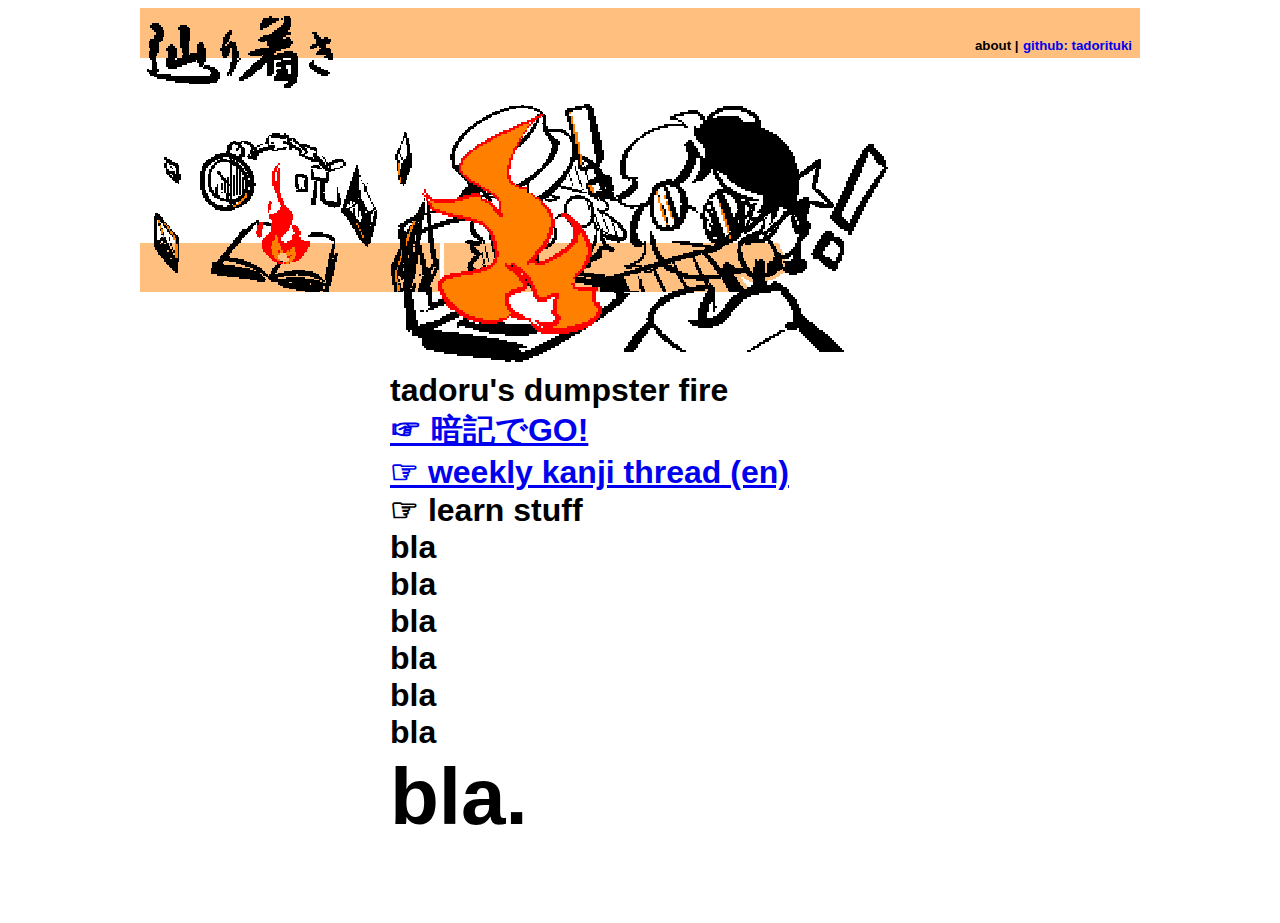
<file: index.html>
<!DOCTYPE html>
<html lang="en-US">
 
<head>
    <meta charset="UTF-8">
    <meta name="viewport" content="width=device-width, initial-scale=1">
    <title>tadoru's dumpster fire</title>
    <link rel="icon" href="./images/faviconnew.svg">
    <link rel="stylesheet" href="style.css">
</head>
 
<body>
    <div class="theme">
        <div class="top">
            <a id="home_image" href="index.html">
                <img src="./images/new.svg" height="87.75" width="200"/>
            </a>
            <div id="links">
                <h5 align="right">about |</h5>
                <a href="https://github.com/tadorituki" target="_blank" rel="noopener noreferrer">
                    <h5 align="right">github: tadorituki</h5>
                </a>
            </div>
            <div class="navbar">
                <div id="blank"></div>
                <img id="bottom_fire_right" src="./images/withbg3.svg" height="192" width="300"/>
                <img id="bottom_fire_left" src="./images/withbg4.svg" height="192" width="450"/>

            </div>
        </div>

        <div class="content">
            <script src="script.js"></script>
            <br />
            <br />
            <div>
                <img src="./images/fire2.svg" />
                <img src="./images/minus2.svg" hidden />
                <img src="./images/minus3.svg" hidden />
                <img src="./images/minus2.svg" hidden />
                <img src="./images/fire2.svg" hidden />
                <img src="./images/plus2.svg" hidden />
                <img src="./images/plus3.svg" hidden />
                <img src="./images/plus2.svg" hidden />
            </div>
            <h1 style="margin: auto;">tadoru's dumpster fire</h1>
            <a href="./projects/ankihater/index.html">
                <h1 style="margin: auto;">☞ 暗記でGO!</h1>
            </a>
            <a href="./projects/weeklykanji/index.html">
                <h1 style="margin: auto;">☞ weekly kanji thread (en)</h1>
            </a>
            <h1 style="margin: auto;">☞ learn stuff</h1>
            <h1 style="margin: auto;">bla</h1>
            <h1 style="margin: auto;">bla</h1>
            <h1 style="margin: auto;">bla</h1>
            <h1 style="margin: auto;">bla</h1>
            <h1 style="margin: auto;">bla</h1>
            <h1 style="margin: auto;">bla</h1>
            <h1 style="margin: auto; font-size: 80px;">bla.</h1>
            <br />
            <br />
            <br />
            <br />            

        </div>

        
        
    </div>
</body>
 
</html>
</file>
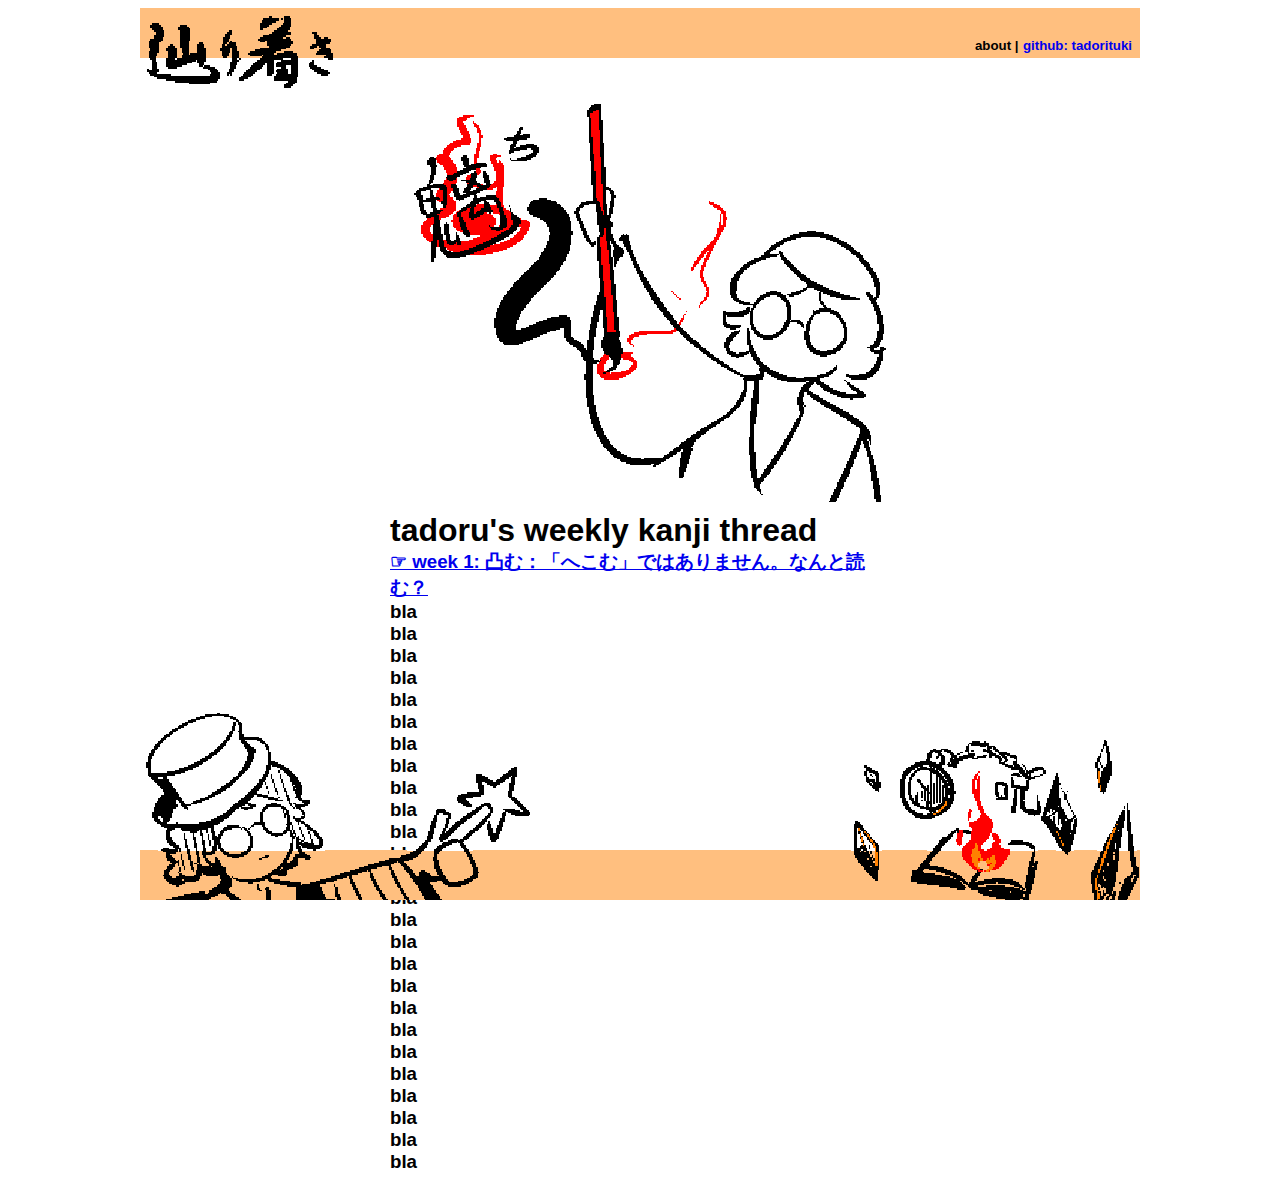
<file: projects/weeklykanji/index.html>
<!DOCTYPE html>
<html lang="en-US">
 
<head>
    <meta charset="UTF-8">
    <meta name="viewport" content="width=device-width, initial-scale=1">
    <title>tadoru's dumpster fire</title>
    <link rel="icon" href="../../images/faviconnew.svg">
    <link rel="stylesheet" href="style.css">
</head>
 
<body>
    <div class="theme">
        <div class="top">
            <a id="home_image" href="../../index.html">
                <img src="../../images/new.svg" height="87.75" width="200"/>
            </a>
            <div id="links">
                <h5 align="right">about |</h5>
                <a href="https://github.com/tadorituki" target="_blank" rel="noopener noreferrer">
                    <h5 align="right">github: tadorituki</h5>
                </a>
            </div>
            <div class="navbar">
                <div id="blank"></div>
                <img id="bottom_fire_right" src="../../images/withbg3.svg" height="192" width="300"/>
                <img id="bottom_fire_left" src="../../images/withbg4.svg" height="192" width="450"/>

            </div>
        </div>

        <div class="content">
            <script src="script.js"></script>
            <br />
            <br />
            <div>
                <img src="../../images/kanzi1.svg" />
                <img src="../../images/kanzi2.svg" hidden />
                <img src="../../images/kanzi3.svg" hidden />
                <img src="../../images/kanzi4.svg" hidden />
                <img src="../../images/kanzi0.svg" hidden />

            </div>
            
            <h1 style="margin: auto;">tadoru's weekly kanji thread</h1>
            
            <a href="https://www.google.com/search?q=%E5%87%B8%E3%82%80">
                <h3 style="margin: auto;">☞ week 1: 凸む：「へこむ」ではありません。なんと読む？</h3>
            </a>
            <h3 style="margin: auto;">bla</h3>
            <h3 style="margin: auto;">bla</h3>
            <h3 style="margin: auto;">bla</h3>
            <h3 style="margin: auto;">bla</h3>
            <h3 style="margin: auto;">bla</h3>
            <h3 style="margin: auto;">bla</h3>
            <h3 style="margin: auto;">bla</h3>
            <h3 style="margin: auto;">bla</h3>
            <h3 style="margin: auto;">bla</h3>
            <h3 style="margin: auto;">bla</h3>
            <h3 style="margin: auto;">bla</h3>
            <h3 style="margin: auto;">bla</h3>
            <h3 style="margin: auto;">bla</h3>
            <h3 style="margin: auto;">bla</h3>
            <h3 style="margin: auto;">bla</h3>
            <h3 style="margin: auto;">bla</h3>
            <h3 style="margin: auto;">bla</h3>
            <h3 style="margin: auto;">bla</h3>
            <h3 style="margin: auto;">bla</h3>
            <h3 style="margin: auto;">bla</h3>
            <h3 style="margin: auto;">bla</h3>
            <h3 style="margin: auto;">bla</h3>
            <h3 style="margin: auto;">bla</h3>
            <h3 style="margin: auto;">bla</h3>
            <h3 style="margin: auto;">bla</h3>
            <h3 style="margin: auto;">bla</h3>
            

        </div>

        
        
    </div>
</body>
 
</html>
</file>
<file: style.css>
body {
    background-color: #ffffff;
}

h5 {
    display: inline-block;
}

.theme {
    font-family: 'Arial', sans-serif;
    color: #000000;
}

.top {
    max-width: 1000px;
    max-height: 50px;
    margin: auto;
    background-color: #ff800080;
}

.content {
    max-width: 500px;
    margin: auto;
}

#home_image {
    display: inline-block;
}

#links {
    position: relative;
    float: right;
    padding: 0.5rem;
}
</file>
<file: projects/weeklykanji/style.css>
body {
    background-color: #ffffff;
}

h1 {
    white-space: pre;
}

h2 {
    line-height: 20%;
    white-space: pre;
}

h5 {
    display: inline-block;
}

.theme {
    font-family: 'Arial', sans-serif;
    color: #000000;
}

.top {
    max-width: 1000px;
    max-height: 50px;
    margin: auto;
    background-color: #ffbf7f;
}

.content {
    max-width: 500px;
    margin: auto;
}

.navbar {
    position: absolute;
    left:0px;
    right:0px;

    max-width: 1000px;
    height: 50px;
    margin: auto;

    background-color: #ffbf7f;
    position: fixed;
    bottom: 0;
    display: flex;
    align-items: stretch;

}



#home_image {
    display: inline-block;
}

#links {
    position: relative;
    float: right;
    padding: 0.5rem;
}

#bottom_fire_left {
    position: absolute;
    bottom: 0;
    left: 0;
}


#bottom_fire_right {
    position: absolute;
    bottom: 0;
    right: 0;
}
</file>
